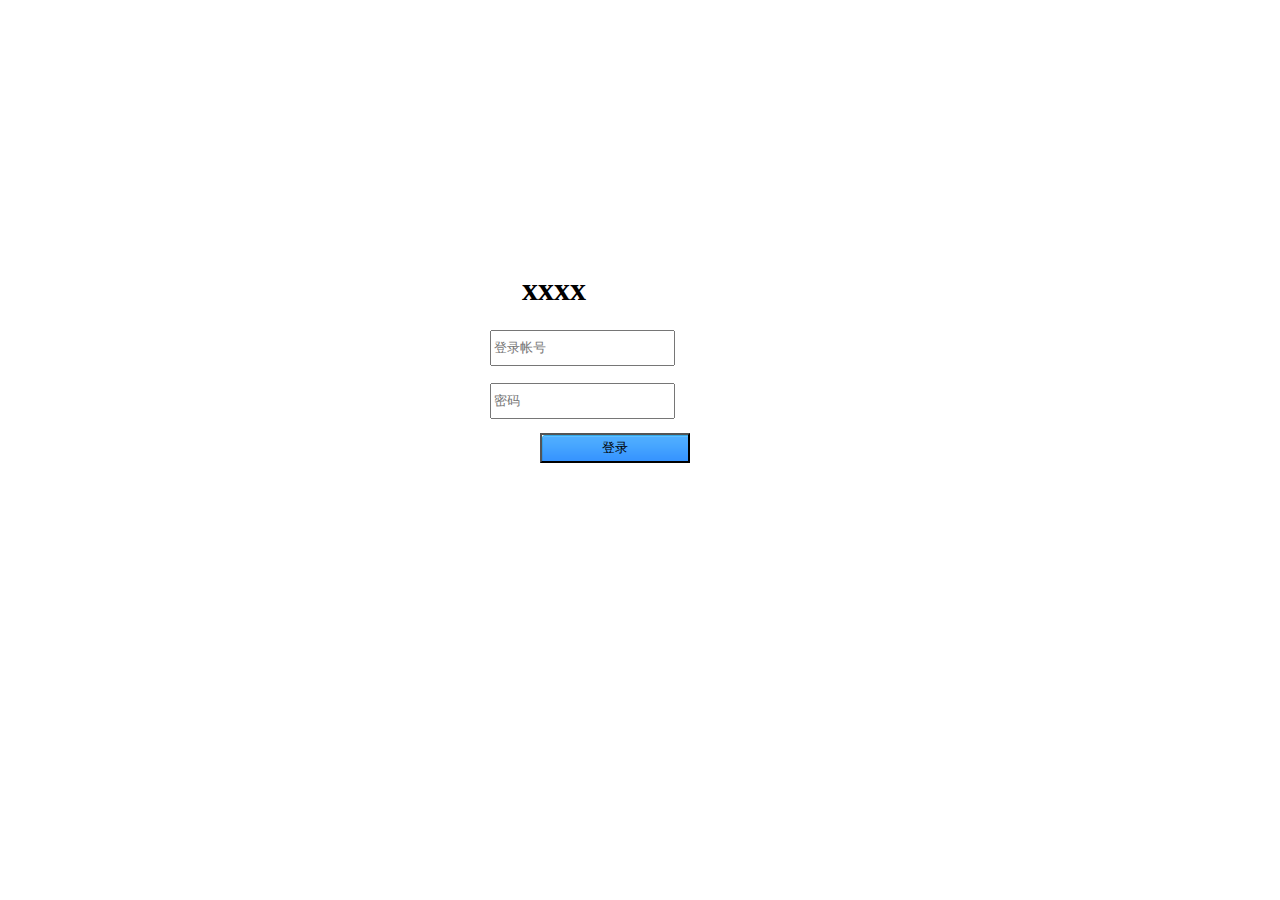
<file: AppTreasureWeb/target/AppTreasureWeb-1.0-SNAPSHOT/index.html>
<!DOCTYPE html>
<html>
    <head>
        <title></title>
        <meta http-equiv="Content-Type" content="text/html; charset=UTF-8">
        <meta name="description" content="点有宝是一个软件广告平台"/>
        <style type="text/css">
            div#main{width:500px;height:300px;position:absolute; top: 50%;left:50%; margin-left:-250px; margin-top:-200px}
            div#login-box{padding-left: 100px}
            .login-item{height:50px; margin-top:3px;}
            .login-item input{height:30px;}
            .login-btn{
                height:50px;
                padding-left: 50px;
            }
            #login-sub{
                height:30px;
                background:url(image/button.png);
                width: 150px;
            }
            #footer { padding-top: 30px; text-align: center; color: #888; }
        </style>
    </head>
    <body>
        <div id="header"></div>
        <div id="main">
            <div id="login-box">
                <div id="logo">
                    <h1>&nbsp;&nbsp;&nbsp;&nbsp;xxxx</h1>
                </div>
                <form name="login-form" name="loginForm">
                    <div class="login-item">
                        <label for="useName"></label>
                        <input type="text" name="userName" id="userName" placeholder="登录帐号" autocomplete="off" maxlength="32">
                    </div>
                    <div class="login-item">
                        <label for="password"></label>
                        <input type="password" name="password" id="password" placeholder="密码" autocomplete="off" maxlength="16">
                    </div>
                    <div class="login-btn">
                        <button type="button" id="login-sub">登录</button>
                    </div>
                </form>
            </div>
            <!--<div id="footer">
                <p>使用点有宝，天天都受益</p>
                <p>Copyright @ 2014 dyb Inc. All rights reserved.</p>
            </div>-->
        </div>
        <script src="js/jquery-1.8.3.min.js" charset="utf-8"></script>
        <script src="js/yui-min.js" charset="utf-8"></script>
        <script src="js/global.js"></script>
        <script src="js/template.js"></script>
         <script src="js/md5.js"></script>
        <script>
            $('#login-sub').click(function() {
                var userName = $('#userName').val();
                var password = $('#password').val();
                var data = JSON.stringify({data:{userName:userName,password:password}, encryptType: 2});
                var sign=hex_md5(data);
                $.ajax({
                    url: YDH.CONST.ServerPath + '?act=managerLogin&sign='+sign,
                    data: {
                        request:data
                    },
                    type: 'post',
                    dataType: 'json',
                    success: function(oData) {
                        console.log(oData);
                        if (oData && oData.resultCode == 0) {
                            var oData = oData.data;
                            YDH.Cookie.set("DYBaesKey", oData.key, YDH.CONFIG.Cookie[0]);
                            YDH.Cookie.set("DYBSession", oData.session, YDH.CONFIG.Cookie[0]);
                            YDH.CONST.Session=oData.session;
                            window.location="main.html"
                        } else {
                            alert("登录失败");
                        }
                    },
                    error: function() {
                        alert("异常！");
                    }
                });

            });
        </script>
    </body>
</html>
</file>
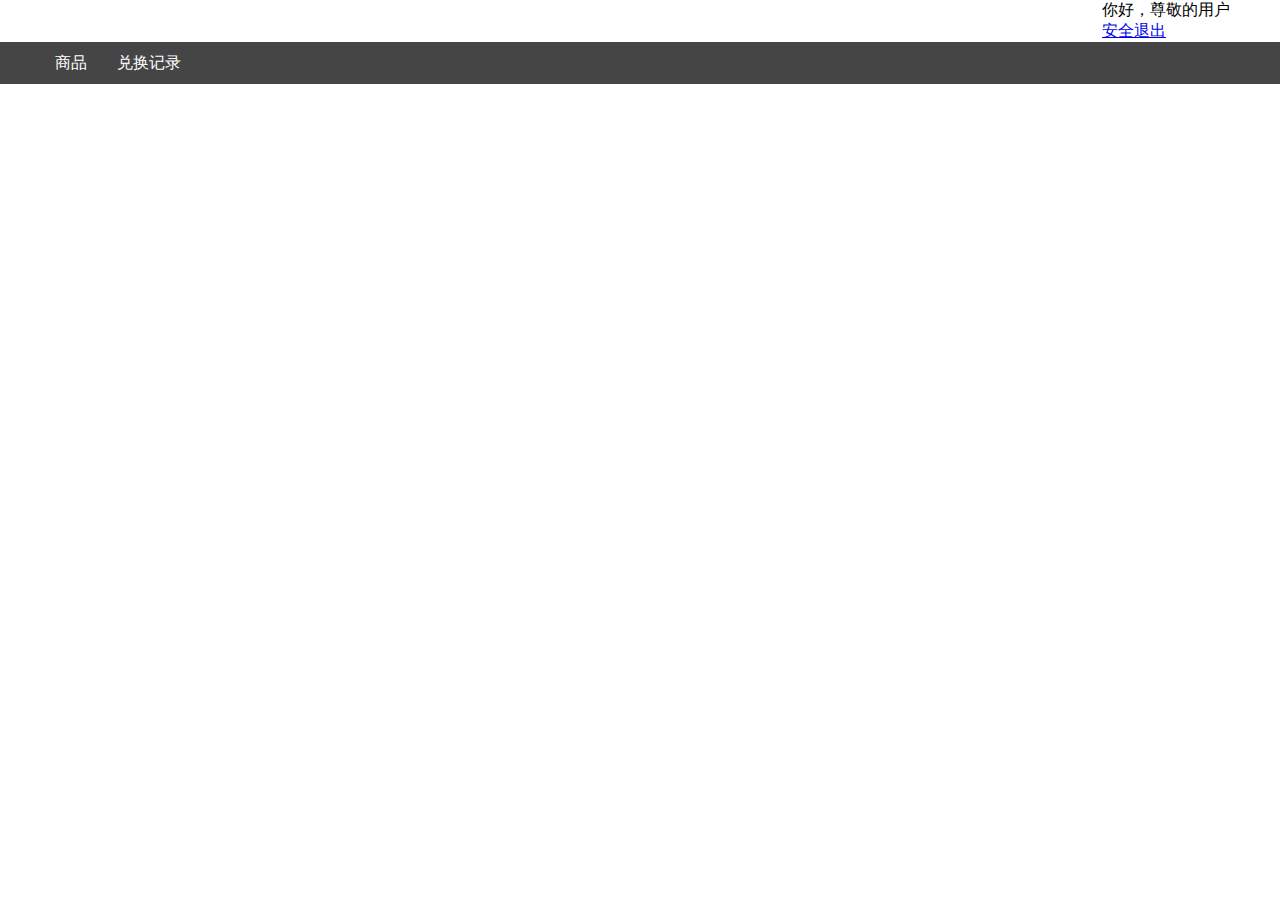
<file: AppTreasureWeb/target/AppTreasureWeb-1.0-SNAPSHOT/main.html>
<!DOCTYPE html>
<html>
    <head>
        <title></title>
        <meta http-equiv="Content-Type" content="text/html; charset=UTF-8">
        <style type="text/css">
            body,html { margin: 0; padding: 0; background: #fff; font-family: "Microsoft Yahei"; }
            body,div,dl,dt,dd,ul,ol,li,h1,h2,h3,h4,h5,h6,pre,code,form,fieldset,legend,input,textarea,p,blockquote,th,td{margin:0;padding:0}
            table{border-collapse:collapse;border-spacing:0}
            fieldset,img{border:0}
            address,caption,cite,code,dfn,em,strong,th,var{font-style:normal;font-weight:normal}
            ol,ul{list-style:none}
            caption,th{text-align:left}
            h1,h2,h3,h4,h5,h6{font-size:100%;font-weight:normal}
            q:before,q:after{content:''}
            abbr,acronym{border:0;font-variant:normal}
            sup{vertical-align:text-top}
            sub{vertical-align:text-bottom}
            input,textarea,select{font-family:inherit;font-size:inherit;font-weight:inherit}
            input,textarea,select{*font-size:100%}
            legend{color:#000}#yui3-css-stamp.cssreset{display:none}
            ul{list-style: none;}
            ul li{ float: left; margin-left: 50px;}
            .user-info{float:right; margin-right:50px;}
            #main{clear: right}
            #content{clear:left}
            #footer { padding-top: 30px; text-align: center; color: #888; }
            .form-box{}
            .fl{float:left;}
            .clearfix{clear: both; }
            .table-box{clear:both}
            .content-main{ width: 1200px; margin-left: auto; margin-right: auto; margin-top: 20px;  }
            #menu { height: 42px; width: 100%; background: #454545; line-height: 42px; color: #fff;  }
            #menu ul { width: 1200px; margin-left: auto; margin-right: auto; }
            #menu li { padding-left: 15px; padding-right: 15px; margin: 0; }
            #menu .current-nav { background: #3297fd; }
            /* 表格 */
            .table-box { margin-bottom: 15px; }
            .table-box table { width: 100%; text-align: center; table-layout: fixed; }
            .table-box th { height: 34px; border-bottom: 1px solid #c5c5c5; background: #eee; font-size: 14px; color: #454545; text-align: center;  }
            .table-box .star-box { margin-left: 27px; }
            .table-box td { height: 28px; padding: 10px; border-bottom: 1px dashed #ccc; line-height: 1.6; }
            .table-box tr:hover { background: #f2f2f2; }
            .table-box tr.current { background: #fdf2bd; }
            .table-box .ellipsis {
                            white-space: nowrap;
                            overflow: hidden;
                            -o-text-overflow:ellipsis;
                            -icab-text-overflow: ellipsis;
                            -khtml-text-overflow: ellipsis;
                            -moz-text-overflow: ellipsis;
                            -webkit-text-overflow: ellipsis;
                            text-overflow:ellipsis;
                            }
            .table-box .left { text-align: left; }
            .table-box em { color: #de1616; }
            .table-box span { color: #0579c6;; }
            .table-box p { text-align: left; }
            .table-box .content { color: #101010; line-height: 1.4; word-break: break-word; margin-bottom: 5px; }
            .table-box .time { margin-top: 5px; color: #888; }
            .table-box .money { font-size: 18px; line-height: 1; }
            .table-box .title { font-size: 14px; line-height: 1; }
            .table-box p b { color: #333; }
            .table-box .images a { display: inline-block; padding: 0; margin-right: 3px; *margin-right: 6px; width: auto; height: 50px; }
            .table-box .images img { display: block; width: auto; height: 50px; }
            .table-box a { padding: 5px 5px; color: #333; font-size: 13px; border-radius: 2px; font-family: "宋体" }
            .table-box a:link,
            .table-box a:visited { color: #333; }
            .table-box a:hover { color: #fff; background: #e74649; text-decoration: none; }
            .table-box a:active { background: #bb1d1f; }
            .table-box .success { color: #2abe7d; }
            .table-box .fail { color: #de1616; }
            .table-box a.more { padding-right: 10px; background: url(images/arrow.png) no-repeat right; color: #0579c6; }
            .table-box a.more:hover { color: #fff; background: #e74649; }
            .table-box .more-menu {
                    position: absolute;
                    top: 0;
                    left: 0;
                    z-index: 99;
                    background: #fff;
                    border: 1px solid #ccc;
                    -webkit-border-radius: 2px;
                    -moz-border-radius: 2px;
                    border-radius: 2px;
                    box-shadow: 0 2px 4px rgba(0,0,0,0.25);
                    }
            .table-box .more-menu a { display: block; padding: 3px 8px; color: #0579c6; }
            .table-box .more-menu a:hover { color: #fff; }
            /* 分页 */
            .table-page { height: 30px; margin-top: 30px; line-height: 30px; }
            .table-page li { float: left; margin-right: 6px; text-align: center; }
            .table-page .ellipsis { padding-left: 5px; padding-right: 5px; font-family: "Microsoft Yahei"; }
            .table-page a {
                display: block;
                padding-left: 12px;
                padding-right: 12px;
                background: #eee;
                color: #333;
                -webkit-border-radius: 3px;
                -moz-border-radius: 3px;
                -o-border-radius: 3px;
                -ms-border-radius: 3px;
                border-radius: 3px;
                    }
            .table-page .table-page-disabled,
            .table-page .table-page-disabled:hover { color: #c5c5c5; background: #ddd; cursor: default; }
            .table-page .current-page { background: #e74649; color: #fff; }
            .table-page a:hover { background: #e74649; color: #fff; text-decoration: none; }
            .table-page a:active {
                background: #e74649;
                -webkit-box-shadow: inset 0 1px 2px 0 rgba(0,0,0,.25);
                -moz-box-shadow: inset 0 1px 2px 0 rgba(0,0,0,.25);
                -o-box-shadow: inset 0 1px 2px 0 rgba(0,0,0,.25);
                -ms-box-shadow: inset 0 1px 2px 0 rgba(0,0,0,.25);
                box-shadow: inset 0 1px 2px 0 rgba(0,0,0,.25);
                    }
            
        </style>
    </head>
    <body>
        <div id="header">
            <div class="user-info" id="js-user-info">
                <p>你好，<strong id="user-name">尊敬的用户</strong></p>
                <p><a id="js-safe-quit" href="javascript:;">安全退出</a></p>
            </div>
        </div>
        <div id="main">
            <div id="menu">
                <ul>
                    <li id="product">商品</li>
                    <li id="exchange">兑换记录</li>
                </ul>
            </div>
            <div id="content">
            </div>
       <!-- <div id="footer">
                <p>使用点有宝，天天都受益</p>
                <p>Copyright @ 2014 dyb Inc. All rights reserved.</p>
            </div>-->
        </div>
        <script src="js/jquery-1.8.3.min.js" charset="utf-8"></script>
        <script src="js/yui-min.js" charset="utf-8"></script>
        <script src="js/global.js"></script>
        <script src="js/template.js"></script>
        <script>
            $('#exchange').click(function() {
                $(this).addClass("current-nav").siblings().removeClass("current-nav");
                $('#content').load("exchange/exchangeList.html");
            });
            $('#product').click(function() {
                $(this).addClass("current-nav").siblings().removeClass("current-nav");
                $('#content').load("product/productList.html");
            });
            $('#js-safe-quit').click(function(){
                window.location="index.html";
            });
        </script>
    </body>
</html>
</file>
